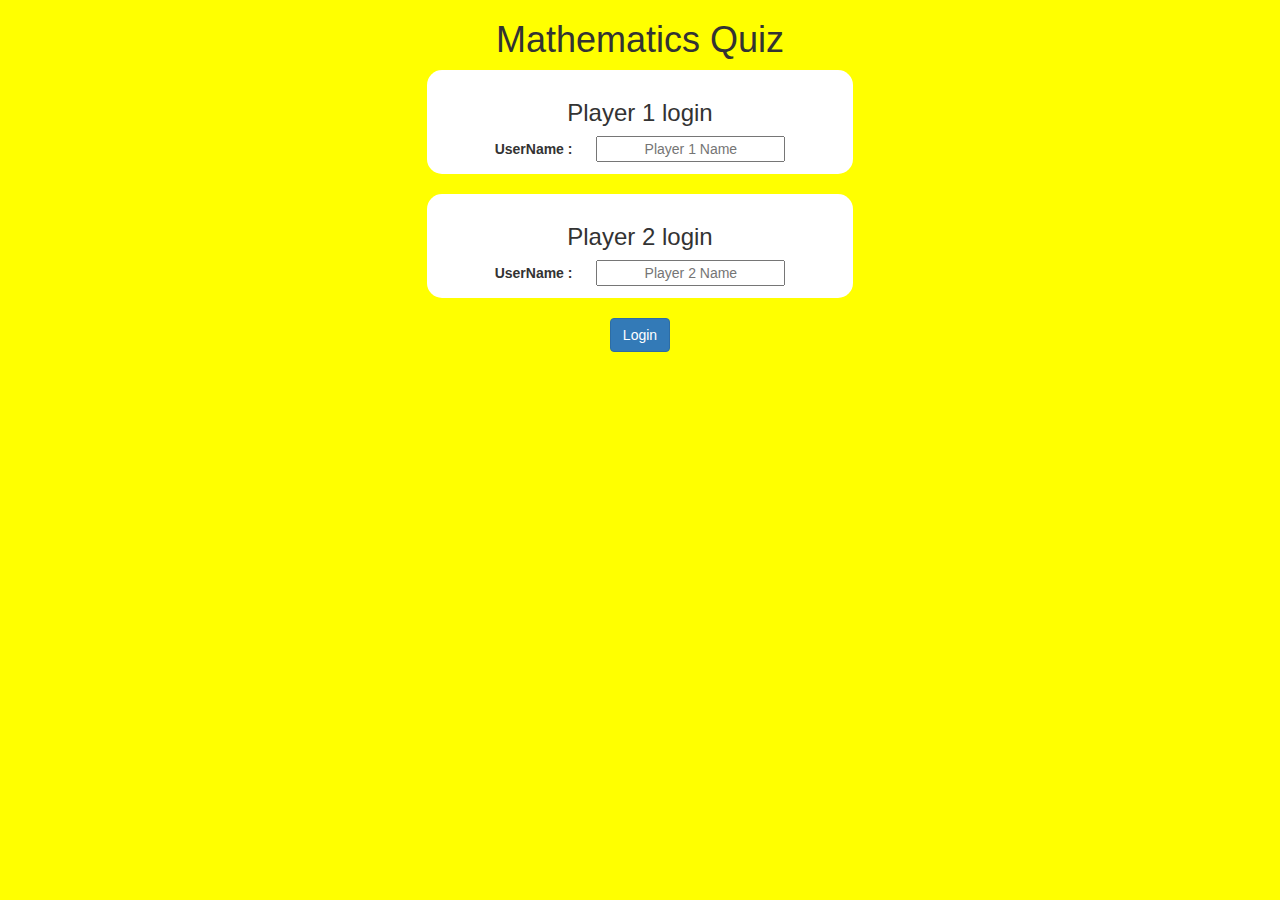
<file: index.html>
<!DOCTYPE html>
<html>
<head>
	<title>Maths Quiz</title>

<meta name="viewport" content="width=device-width, initial-scale=1">
<link rel="stylesheet" href="https://maxcdn.bootstrapcdn.com/bootstrap/3.4.0/css/bootstrap.min.css">
<script src="https://ajax.googleapis.com/ajax/libs/jquery/3.4.1/jquery.min.js"></script>
<script src="https://maxcdn.bootstrapcdn.com/bootstrap/3.4.0/js/bootstrap.min.js"></script>

<link rel="stylesheet" type="text/css" href="game.css">

<script src="game_login.js"></script>
</head>
<body>
	<center>
		<h1>Mathematics Quiz</h1>
		<div class="col-lg-4 col-sm-8 col-xs-11 login_div1">
			<h3>
				Player 1 login
			</h3>
			<label>UserName : </label>
			<input type="text" id="player1_name" class="form_control" 
			placeholder="Player 1 Name">
		</div>
		<br>
		<div class="col-lg-4 col-sm-8 col-xs-11 login_div2">
			<h3>
				Player 2 login
			</h3>
			<label>UserName : </label>
			<input type="text" id="player2_name" class="form_control" 
			placeholder="Player 2 Name">
		</div>
		<br>
		<button type="button" onclick="addUser()" class="btn btn-primary">
			Login</button> 
	</center>
	
</body>
</html>
</file>
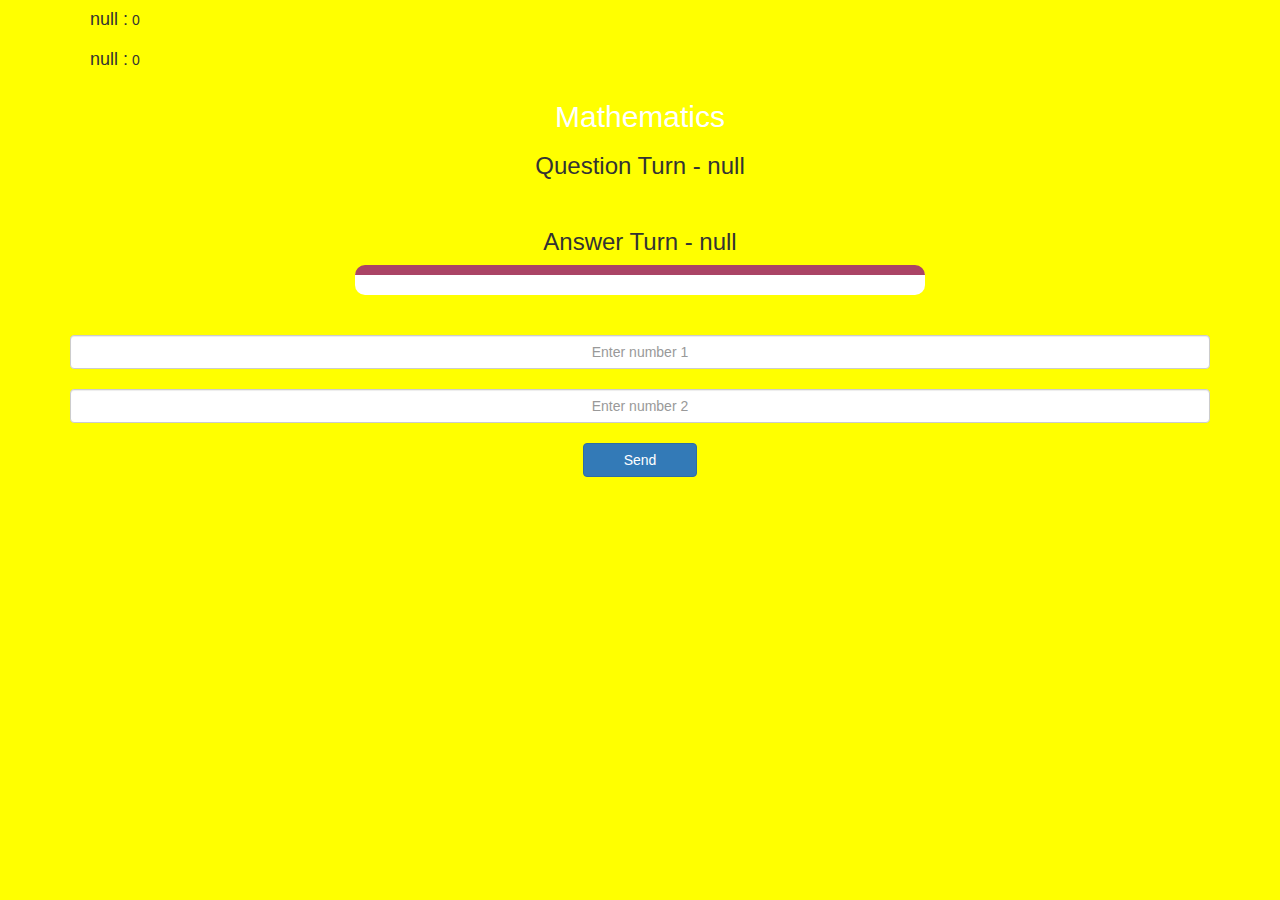
<file: game_page.html>
<!DOCTYPE html>
<html>
<head> 
	<title>Mathematics Quiz</title>

<meta name="viewport" content="width=device-width, initial-scale=1">
<link rel="stylesheet" href="https://maxcdn.bootstrapcdn.com/bootstrap/3.4.0/css/bootstrap.min.css">
<script src="https://ajax.googleapis.com/ajax/libs/jquery/3.4.1/jquery.min.js"></script>
<script src="https://maxcdn.bootstrapcdn.com/bootstrap/3.4.0/js/bootstrap.min.js"></script>

<link rel="stylesheet" type="text/css" href="game.css">
</head>
<body>

<div class="container">
	<h4 id="player1_name"></h4>
	<span id="player1_score"></span>
	<br>
	<h4 id="player2_name"></h4>
	<span id="player2_score"></span>
	<center>
		
		<h2 style="color: white;">Mathematics</h2>
		<h3 id="player_question"></h3>
		<br>
		<h3 id="player_answer"></h3>
		<div id="output" class="col-lg-6"></div>


		<br>
		<br>

		
			<input type="text" id="number1" placeholder="Enter number 1" class="form-control">
            
		<br>
		<input type="text" id="number2" placeholder="Enter number 2" class="form-control">
		<br>
		<button type="button" onclick="send()" class="btn btn-primary" style="width:10%;">Send</button>
      
	</center>
</div>

<script src="game_page.js"></script>
</body>
</html>
</file>
<file: game.css>
body
{
	background: yellow;
}

	.login_div1 , .login_div2
	{
		background: white;
		padding: 10px;
		float: none; 
		border-radius: 15px;
	}


#player1_name , #player2_name
{
	display: inline-block;
	margin-left: 20px;
}
#word
{
	width: 60%;
}
#word_display
{
	letter-spacing: 5px;
}
#output
{
background: white;
border-radius: 10px;
border-top: 10px solid #AA4465;
padding: 10px;
float: none;
text-align: left;
}

 input {
 text-align: center;
}
</file>
